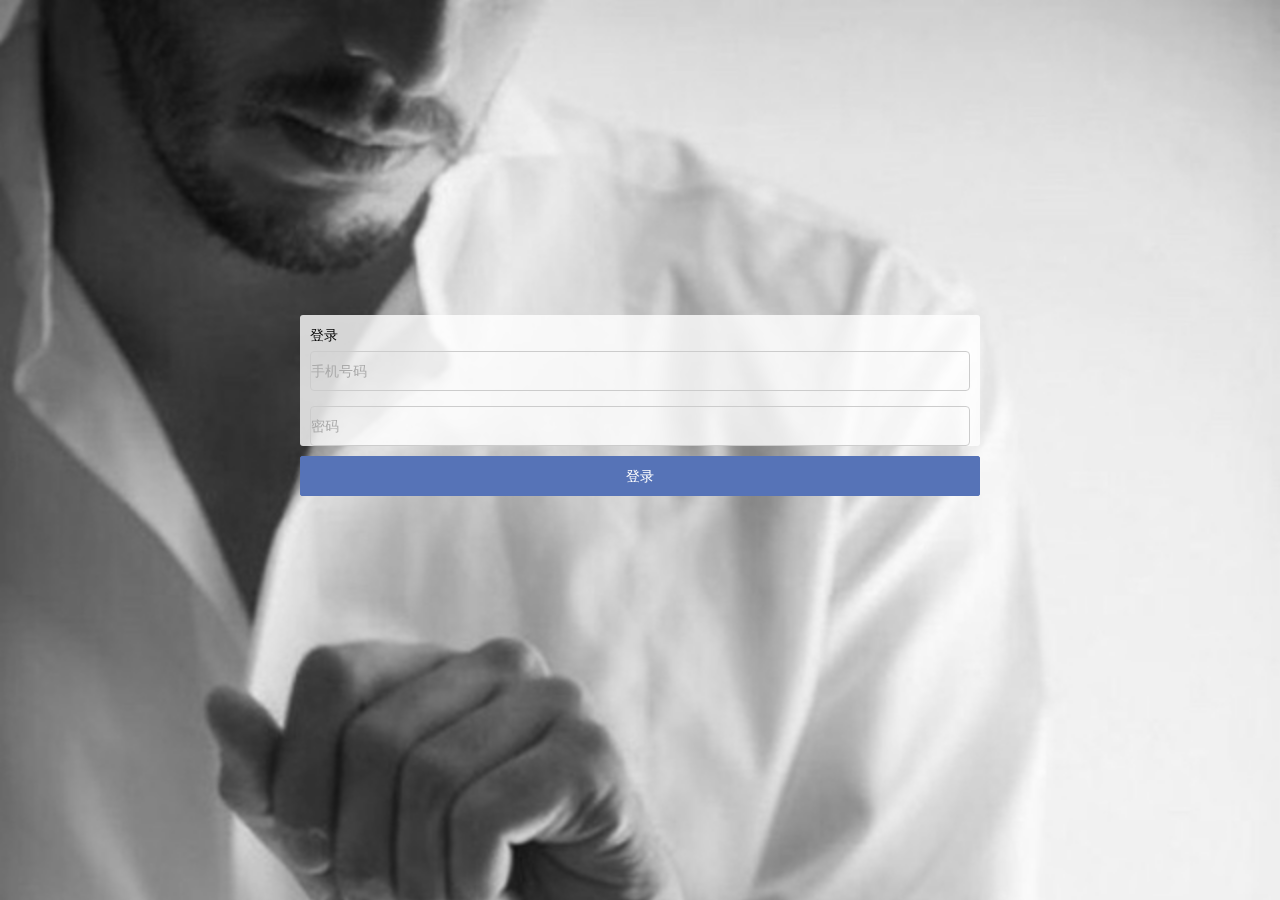
<file: index.html>
<!DOCTYPE html>
<html lang="en">
<head>
    <meta charset="UTF-8">
    <meta name="viewport" content="width=device-width, initial-scale=1.0, maximum-scale=1.0, user-scalable=no">
    <title>良衣代言人系统</title>
    <script src="lib/jquery-2.2.0/jquery-2.2.0.min.js"></script>
    <link rel="stylesheet" href="lib/ionic/css/ionic.min.css"/>
    <script src="lib/ionic/js/ionic.bundle.min.js"></script>
    <script>
        var myApp=angular.module("myApp",['ionic']);
    </script>
    <script src="js/myApp.js"></script>
    <script src="js/config.js"></script>
    <script src="js/service.js"></script>
    <script src="views/myPage/myPageCtrl.js"></script>
    <link rel="stylesheet" href="./css/login.css" type="text/css" media="all">
    <script src="views/login/loginCtrl.js"></script>
    <script src="views/myQrcode/myQrcodeCtrl.js"></script>
    <script src="views/myProfit/myProfitCtrl.js"></script>
    <script src="views/myRecOrder/myRecOrderCtrl.js"></script>
    <script src="views/myRecUser/myRecUserCtrl.js"></script>
    <script src="views/myRecScanUser/myRecScanUserCtrl.js"></script>
    <script src="views/cashPage/cashPageCtrl.js"></script>
</head>
<body ng-app="myApp">
    <ion-nav-view>
    </ion-nav-view>
</body>
</html>
</file>
<file: css/login.css>
body{
	padding: 0;
	margin: 0;
	font: normal 100% Helvetica, Arial, sans-serif;
	background: #f6f7fb;
}
ul li{
	list-style: none;
}
h1 { 
	font-size: 1.5em; 
}
input,input:focus,input:active{user-select: text;}
.bgImg{
	background-image: url("../images/loginbj.jpg");
	background-repeat: no-repeat;
	-webkit-background-size: cover;
	background-size: cover;
}
#page .form_box{
	position: absolute;
	left: 0;
	top: 35%;
}
.bgImg .scroll{
	height: 100%;
	width: 100%;
}
/*利用@media screen实现网页布局的自适应 */
@media screen and (min-width:1200px){
	#page{ 
		
		
 		
 	}
 	.head{
 		width: 710px;
 	}
 	.bg{
 		width: 710px;
 		height: 100%;
 		font-size: 0;
 		margin:0 auto;
 	}
 	.bg img{
 		width: 710px;
 		height: auto;
 		font-size: 0;
 		position: fixed;
 		margin:0 auto;
 	}
 	.form_box{
 		width: 100%;
 		height: auto;
 		position: fixed;
 		margin:0 auto;
 		top:35%;
 	}
 	.form{
 		width: 680px;
 		height: 100%;
 		margin:0 auto;
 		background-color: rgba(255,255,255,.8);
 		border-radius: 3px;
 	}
 	.form_title{
 		width: 100%;
 		height: 30px;
 		line-height: 30px;
 		font-size: 14px;
 		font-family: "微软雅黑";
 		padding-top: 6px;
 		margin: 0 auto;
 		}
 	.form_title span:nth-of-type(1){
 		float: left;
 		padding-left: 10px;
 	}
 	.form_title span:nth-of-type(2){
 		float: right;
 		padding-right: 10px;
 	}
 	.form_title span:nth-of-type(2) a{
 		text-decoration: none;
 		color:#0961a7;
 	}
 	.input_box{
 		margin:0 auto;
 		width: 100%;
 		margin: 0 auto;
 		margin-bottom: 10px;
 	}
 	.form input{
 		width:97%;
 		height: 40px;
 		line-height: 40px;
 		border:1px solid #ccc;
 		margin-top: 5px;
 		border-radius: 4px;
 		background: none;
 		font-size: 14px;
 		font-family: "微软雅黑";
 		clear: right;
 		margin-left: 10px;
 	}
 	.form input:nth-of-type(2){
 		margin-top: 15px;
 	}
 	.submit{
 		width: 680px;
 		margin: 0 auto;
 		text-align: center;
 		height: 40px;
 		line-height: 40px;
 		border:1px solid #5673b7;
 		margin-top: 10px;
 		background: #5673b7;
 		color:#fff;
 		font-size: 14px;
 		font-family: "微软雅黑";
 		border-radius: 2px;
 	}
 	.submit:active{
 		background: #fff;
 		color:#000;
		border:1px solid #fff;
 	}
 	p{
 		width: 680px;
 		padding:0;
 		margin: 0 auto;
 		font-size: 16px;
 		font-family: "微软雅黑";
 	}
 	p a{
 		margin:0;
 		padding:0;
 		text-decoration: none;
 		float: right;
 		color:#5673b7;
 	}

	

	#secondary{display:none}
	#access{width: 330px;} 
	#access a {padding-right:10px;padding-left:10px}
	#access a img{display:none}
	#rss{display:none}
	#branding #s{display:none}
	#access ul ul a{width:100px}
	#footer{position: fixed;bottom: 0; background: #fff;  }
	#footer ul{margin:0;padding:0; width: 300px; height: 50px;border-top:1px solid #eeeeef;}
	#footer ul li{width: 75px;float: left; }
	#footer ul li img{width: 27px;height: 27px; display: block; margin-left: 24px; }
	#footer ul li span{font: normal 100% Helvetica, Arial, sans-serif; font-size: 11px;font-family: "微软雅黑"; color: #3c3b3b;  margin-top: 3px; display: block ; text-align: center;}
}
@media screen and (min-width: 960px) and (max-width: 1199px) {
	#page{ 
		
		
 		
 	}
 	.head{
 		width: 710px;
 	}
 	.bg{
 		width: 710px;
 		height: 100%;
 		margin:0 auto;
 		font-size: 0;
 	}
 	.bg img{
 		width: 710px;
 		height: auto;
 		font-size: 0;
 		position: fixed;
 		margin:0 auto;
 	}
 	.form_box{
 		width: 100%;
 		height: auto;
 		position: fixed;
 		margin:0 auto;
 		top:35%;
 	}
 	.form{
 		width: 680px;
 		height: 100%;
 		margin:0 auto;
 		background-color: rgba(255,255,255,.8);
 		border-radius: 3px;
 	}
 	.form_title{
 		width: 100%;
 		height: 30px;
 		line-height: 30px;
 		font-size: 14px;
 		font-family: "微软雅黑";
 		padding-top: 6px;
 		margin: 0 auto;
 		}
 	.form_title span:nth-of-type(1){
 		float: left;
 		padding-left: 10px;
 	}
 	.form_title span:nth-of-type(2){
 		float: right;
 		padding-right: 10px;
 	}
 	.form_title span:nth-of-type(2) a{
 		text-decoration: none;
 		color:#0961a7;
 	}
 	.input_box{
 		margin:0 auto;
 		width: 100%;
 		margin: 0 auto;
 		margin-bottom: 10px;
 	}
 	.form input{
 		width:97%;
 		height: 40px;
 		line-height: 40px;
 		border:1px solid #ccc;
 		margin-top: 5px;
 		border-radius: 4px;
 		background: none;
 		font-size: 14px;
 		font-family: "微软雅黑";
 		clear: right;
 		margin-left: 10px;
 	}
 	.form input:nth-of-type(2){
 		margin-top: 15px;
 	}
 	.submit{
 		width: 680px;
 		margin: 0 auto;
 		text-align: center;
 		height: 40px;
 		line-height: 40px;
 		border:1px solid #5673b7;
 		margin-top: 10px;
 		background: #5673b7;
 		color:#fff;
 		font-size: 14px;
 		font-family: "微软雅黑";
 		border-radius: 2px;
 	}
 	.submit:active{
 		background: #fff;
 		color:#000;
		border:1px solid #fff;
 	}
 	p{
 		width: 680px;
 		padding:0;
 		margin: 0 auto;
 		font-size: 16px;
 		font-family: "微软雅黑";
 	}
 	p a{
 		margin:0;
 		padding:0;
 		text-decoration: none;
 		float: right;
 		color:#5673b7;
 	}

	

	#secondary{display:none}
	#access{width: 330px;} 
	#access a {padding-right:10px;padding-left:10px}
	#access a img{display:none}
	#rss{display:none}
	#branding #s{display:none}
	#access ul ul a{width:100px}
	#footer{position: fixed;bottom: 0; background: #fff;  }
	#footer ul{margin:0;padding:0; width: 300px; height: 50px;border-top:1px solid #eeeeef;}
	#footer ul li{width: 75px;float: left; }
	#footer ul li img{width: 27px;height: 27px; display: block; margin-left: 24px; }
	#footer ul li span{font: normal 100% Helvetica, Arial, sans-serif; font-size: 11px;font-family: "微软雅黑"; color: #3c3b3b;  margin-top: 3px; display: block ; text-align: center;}
}
@media screen and (min-width: 768px) and (max-width: 959px) {
	#page{ 
		
		
 		
 	}
 	.head{
 		width: 710px;
 	}
 	.bg{
 		width: 710px;
 		height: 100%;
 		margin:0 auto;
 		font-size: 0;
 	}
 	.bg img{
 		width: 710px;
 		height: auto;
 		font-size: 0;
 		position: fixed;
 		margin:0 auto;
 	}
 	.form_box{
 		width: 100%;
 		height: auto;
 		position: fixed;
 		margin:0 auto;
 		top:35%;
 	}
 	.form{
 		width: 680px;
 		height: 100%;
 		margin:0 auto;
 		background-color: rgba(255,255,255,.8);
 		border-radius: 3px;
 	}
 	.form_title{
 		width: 100%;
 		height: 30px;
 		line-height: 30px;
 		font-size: 14px;
 		font-family: "微软雅黑";
 		padding-top: 6px;
 		margin: 0 auto;
 		}
 	.form_title span:nth-of-type(1){
 		float: left;
 		padding-left: 10px;
 	}
 	.form_title span:nth-of-type(2){
 		float: right;
 		padding-right: 10px;
 	}
 	.form_title span:nth-of-type(2) a{
 		text-decoration: none;
 		color:#0961a7;
 	}
 	.input_box{
 		margin:0 auto;
 		width: 100%;
 		margin: 0 auto;
 		margin-bottom: 10px;
 	}
 	.form input{
 		width:97%;
 		height: 40px;
 		line-height: 40px;
 		border:1px solid #ccc;
 		margin-top: 5px;
 		border-radius: 4px;
 		background: none;
 		font-size: 14px;
 		font-family: "微软雅黑";
 		clear: right;
 		margin-left: 10px;
 	}
 	.form input:nth-of-type(2){
 		margin-top: 15px;
 	}
 	.submit{
 		width: 680px;
 		margin: 0 auto;
 		text-align: center;
 		height: 40px;
 		line-height: 40px;
 		border:1px solid #5673b7;
 		margin-top: 10px;
 		background: #5673b7;
 		color:#fff;
 		font-size: 14px;
 		font-family: "微软雅黑";
 		border-radius: 2px;
 	}
 	.submit:active{
 		background: #fff;
 		color:#000;
		border:1px solid #fff;
 	}
 	p{
 		width: 680px;
 		padding:0;
 		margin: 0 auto;
 		font-size: 16px;
 		font-family: "微软雅黑";
 	}
 	p a{
 		margin:0;
 		padding:0;
 		text-decoration: none;
 		float: right;
 		color:#5673b7;
 	}

	

	#secondary{display:none}
	#access{width: 330px;} 
	#access a {padding-right:10px;padding-left:10px}
	#access a img{display:none}
	#rss{display:none}
	#branding #s{display:none}
	#access ul ul a{width:100px}
	#footer{position: fixed;bottom: 0; background: #fff;  }
	#footer ul{margin:0;padding:0; width: 300px; height: 50px;border-top:1px solid #eeeeef;}
	#footer ul li{width: 75px;float: left; }
	#footer ul li img{width: 27px;height: 27px; display: block; margin-left: 24px; }
	#footer ul li span{font: normal 100% Helvetica, Arial, sans-serif; font-size: 11px;font-family: "微软雅黑"; color: #3c3b3b;  margin-top: 3px; display: block ; text-align: center;}
}
@media only screen and (min-width: 480px) and (max-width: 767px){
	#page{ 
		
		
 		
 	}
 	.head{
 		width: 100%;
 	}
 	.bg{
 		width:100%;
 		height: 100%;
 		margin:0 auto;
 		font-size: 0;
 	}
 	.bg img{
 		width: 100%;
 		height: auto;
 		font-size: 0;
 		position: fixed;
 		margin:0 auto;
 	}
 	.form_box{
 		width: 100%;
 		height: auto;
 		position: fixed;
 		margin:0 auto;
 		top:35%;
 	}
 	.form{
 		width: 100%;
 		height: 100%;
 		margin:0 auto;
 		background-color: rgba(255,255,255,.8);
 		border-radius: 3px;
 	}
 	.form_title{
 		width: 100%;
 		height: 30px;
 		line-height: 30px;
 		font-size: 14px;
 		font-family: "微软雅黑";
 		padding-top: 6px;
 		margin: 0 auto;
 		}
 	.form_title span:nth-of-type(1){
 		float: left;
 		padding-left: 10px;
 	}
 	.form_title span:nth-of-type(2){
 		float: right;
 		padding-right: 10px;
 	}
 	.form_title span:nth-of-type(2) a{
 		text-decoration: none;
 		color:#0961a7;
 	}
 	.input_box{
 		margin:0 auto;
 		width: 100%;
 		margin: 0 auto;
 		margin-bottom: 10px;
 	}
 	.form input{
 		width:97%;
 		height: 40px;
 		line-height: 40px;
 		border:1px solid #ccc;
 		margin-top: 5px;
 		border-radius: 4px;
 		background: none;
 		font-size: 14px;
 		font-family: "微软雅黑";
 		clear: right;
 		margin-left: 10px;
 	}
 	.form input:nth-of-type(2){
 		margin-top: 15px;
 	}
 	.submit{
 		width: 100%;
 		margin: 0 auto;
 		text-align: center;
 		height: 40px;
 		line-height: 40px;
 		border:1px solid #5673b7;
 		margin-top: 10px;
 		background: #5673b7;
 		color:#fff;
 		font-size: 14px;
 		font-family: "微软雅黑";
 		border-radius: 2px;
 	}
 	.submit:active{
 		background: #fff;
 		color:#000;
		border:1px solid #fff;
 	}
 	p{
 		width: 100%;
 		padding:0;
 		margin: 0 auto;
 		font-size: 16px;
 		font-family: "微软雅黑";
 	}
 	p a{
 		margin:0;
 		padding:0;
 		text-decoration: none;
 		float: right;
 		color:#5673b7;
 	}

	

	#secondary{display:none}
	#access{width: 330px;} 
	#access a {padding-right:10px;padding-left:10px}
	#access a img{display:none}
	#rss{display:none}
	#branding #s{display:none}
	#access ul ul a{width:100px}
	#footer{position: fixed;bottom: 0; background: #fff;  }
	#footer ul{margin:0;padding:0; width: 300px; height: 50px;border-top:1px solid #eeeeef;}
	#footer ul li{width: 75px;float: left; }
	#footer ul li img{width: 27px;height: 27px; display: block; margin-left: 24px; }
	#footer ul li span{font: normal 100% Helvetica, Arial, sans-serif; font-size: 11px;font-family: "微软雅黑"; color: #3c3b3b;  margin-top: 3px; display: block ; text-align: center;}
}
@media only screen and (max-width: 479px) {
	#page{ 
		
		
 		
 	}
 	.head{
 		width: 100%;
 	}
 	.bg{
 		width: 100%;
 		height: 100%;
 		font-size: 0;
 	}
 	.bg img{
 		width: 100%;
 		height: 100%;
 		font-size: 0;
 		position: fixed;
 	}
 	.form_box{
 		width: 100%;
 		height: auto;
 		position: fixed;
 		margin:0 auto;
 		top:35%;
 	}
 	.form{
 		width: 95%;
 		height: 100%;
 		margin:0 auto;
 		background-color: rgba(255,255,255,.8);
 		border-radius: 3px;
 	}
 	.form_title{
 		width: 95%;
 		height: 30px;
 		line-height: 30px;
 		font-size: 14px;
 		font-family: "微软雅黑";
 		padding-top: 6px;
 		margin: 0 auto;
 		}
 	.form_title span:nth-of-type(1){
 		float: left;
 	}
 	.form_title span:nth-of-type(2){
 		float: right;
 	}
 	.form_title span:nth-of-type(2) a{
 		text-decoration: none;
 		color:#0961a7;
 	}
 	.input_box{
 		width: 95%;
 		margin: 0 auto;
 		margin-bottom: 10px;
 	}
 	.form input{
 		width: 95%;
 		height: 40px;
 		line-height: 40px;
 		border:1px solid #ccc;
 		margin:0 auto;
 		margin-top: 5px;
 		border-radius: 4px;
 		background: none;
 		padding-left: 10px;
 		font-size: 14px;
 		font-family: "微软雅黑";
 	}
 	.form input:nth-of-type(2){
 		margin-top: 15px;
 	}
 	.submit{
 		width: 95%;
 		margin: 0 auto;
 		text-align: center;
 		height: 40px;
 		line-height: 40px;
 		border:1px solid #5673b7;
 		margin-top: 10px;
 		background: #5673b7;
 		color:#fff;
 		font-size: 14px;
 		font-family: "微软雅黑";
 		border-radius: 2px;
 	}
 	.submit:active{
 		background: #fff;
 		color:#000;
		border:1px solid #fff;
 	}
 	p{
 		width: 95%;
 		padding:0;
 		margin: 0 auto;
 		font-size: 16px;
 		font-family: "微软雅黑";
 	}
 	p a{
 		margin:0;
 		padding:0;
 		text-decoration: none;
 		float: right;
 		color:#5673b7;
 	}

	

	#secondary{display:none}
	#access{width: 330px;} 
	#access a {padding-right:10px;padding-left:10px}
	#access a img{display:none}
	#rss{display:none}
	#branding #s{display:none}
	#access ul ul a{width:100px}
	#footer{position: fixed;bottom: 0; background: #fff;  }
	#footer ul{margin:0;padding:0; width: 300px; height: 50px;border-top:1px solid #eeeeef;}
	#footer ul li{width: 75px;float: left; }
	#footer ul li img{width: 27px;height: 27px; display: block; margin-left: 24px; }
	#footer ul li span{font: normal 100% Helvetica, Arial, sans-serif; font-size: 11px;font-family: "微软雅黑"; color: #3c3b3b;  margin-top: 3px; display: block ; text-align: center;}
}
</file>
